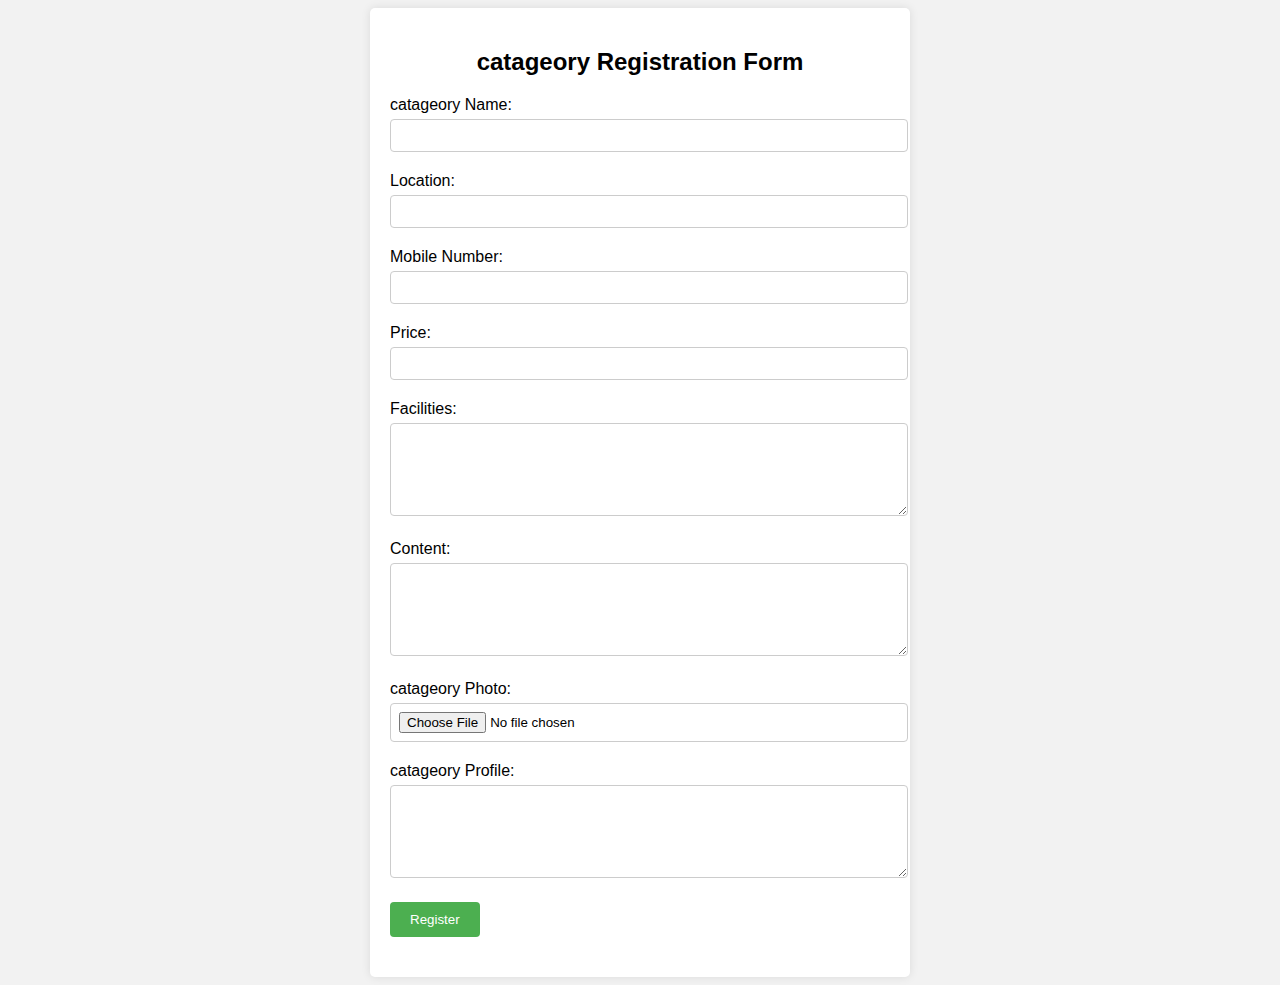
<file: anchors.html>
<!DOCTYPE html>
<html>
<head>
  <title>Catageory Registration Form</title>
  <style>
    body {
      font-family: Arial, sans-serif;
      background-color: #f2f2f2;
    }

    .container {
      max-width: 500px;
      margin: 0 auto;
      padding: 20px;
      background-color: #ffffff;
      border-radius: 5px;
      box-shadow: 0 0 10px rgba(0, 0, 0, 0.1);
    }

    .container h2 {
      text-align: center;
    }

    .form-group {
      margin-bottom: 20px;
    }

    .form-group label {
      display: block;
      margin-bottom: 5px;
    }

    .form-group input[type="file"],
    .form-group input[type="text"],
    .form-group input[type="tel"],
    .form-group input[type="number"],
    .form-group textarea,
    .form-group select {
      width: 100%;
      padding: 8px;
      border: 1px solid #ccc;
      border-radius: 4px;
    }

    .btn {
      background-color: #4CAF50;
      color: #fff;
      padding: 10px 20px;
      border: none;
      border-radius: 4px;
      cursor: pointer;
    }
  </style>
</head>
<body>
  <div class="container">
    <h2>catageory Registration Form</h2>
    <form>
      <div class="form-group">
        <label for="businessName">catageory Name:</label>
        <input type="text" id="businessName" name="businessName" required>
      </div>
      <div class="form-group">
        <label for="location">Location:</label>
        <input type="text" id="location" name="location" required>
      </div>
      <div class="form-group">
        <label for="mobileNumber">Mobile Number:</label>
        <input type="tel" id="mobileNumber" name="mobileNumber" pattern="[0-9]{10}" required>
      </div>
      <div class="form-group">
        <label for="price">Price:</label>
        <input type="number" id="price" name="price" required>
      </div>
      <div class="form-group">
        <label for="Facilities">Facilities:</label>
        <textarea id="businessProfile" name="businessProfile" rows="5" required></textarea>
      </div>
      <div class="form-group">
        <label for="content">Content:</label>
        <textarea id="content" name="content" rows="5" required></textarea>
      </div>
      <div class="form-group">
        <label for="businessPhoto">catageory Photo:</label>
        <input type="file" id="businessPhoto" name="businessPhoto" accept="image/*" required>
      </div>
      <div class="form-group">
        <label for="businessProfile">catageory Profile:</label>
        <textarea id="businessProfile" name="businessProfile" rows="5" required></textarea>
    </div>
    <div class="form-group">
      <input type="submit" value="Register" class="btn">
    </div>
  </form>
</div>
</body>
</html>
</file>
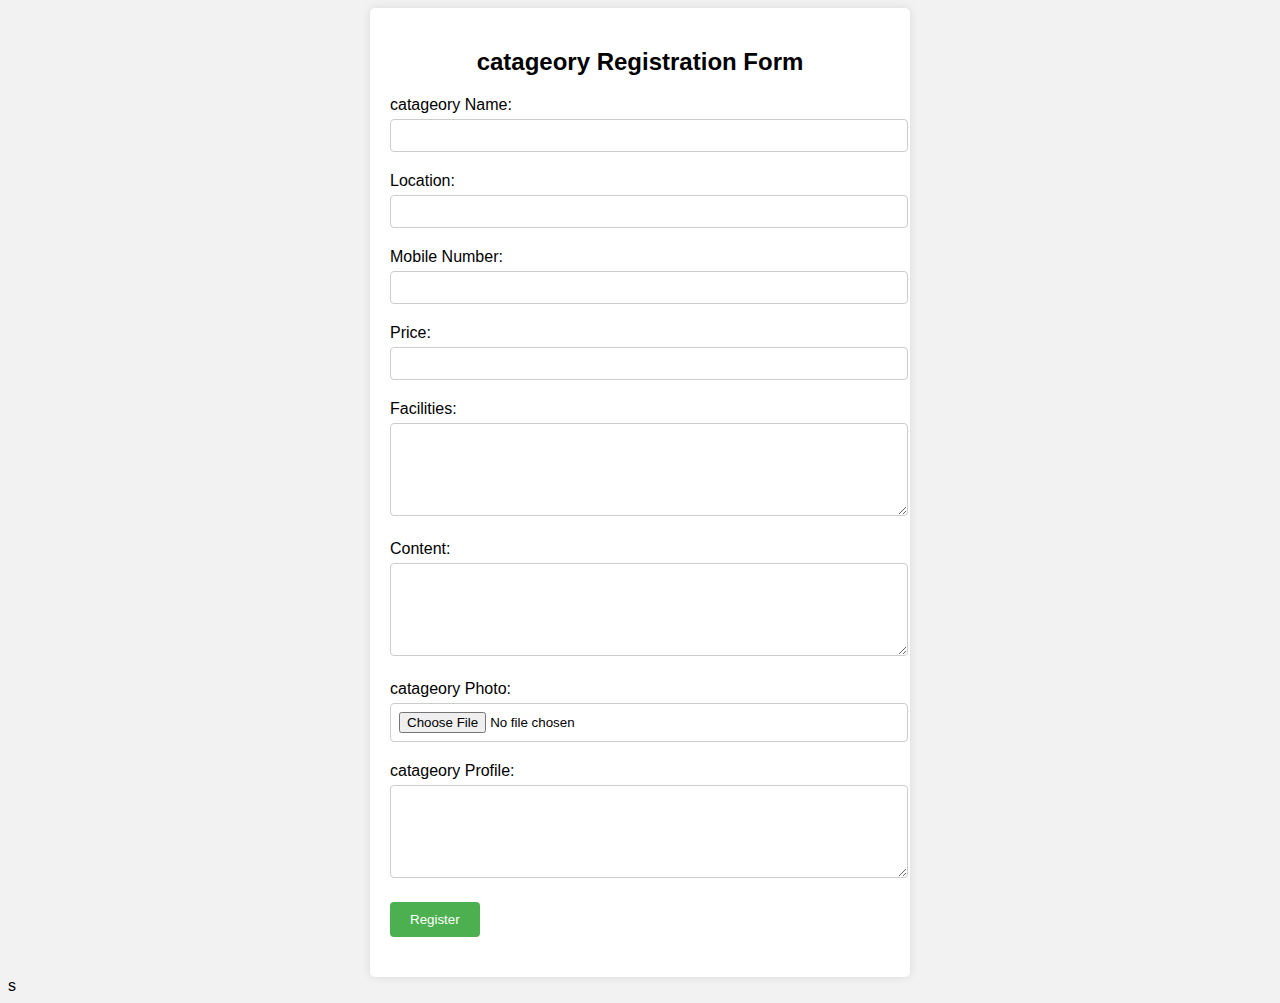
<file: choreography.html>
<!DOCTYPE html>
<html>
<head>
  <title>Catageory Registration Form</title>
  <style>
    body {
      font-family: Arial, sans-serif;
      background-color: #f2f2f2;
    }

    .container {
      max-width: 500px;
      margin: 0 auto;
      padding: 20px;
      background-color: #ffffff;
      border-radius: 5px;
      box-shadow: 0 0 10px rgba(0, 0, 0, 0.1);
    }

    .container h2 {
      text-align: center;
    }

    .form-group {
      margin-bottom: 20px;
    }

    .form-group label {
      display: block;
      margin-bottom: 5px;
    }

    .form-group input[type="file"],
    .form-group input[type="text"],
    .form-group input[type="tel"],
    .form-group input[type="number"],
    .form-group textarea,
    .form-group select {
      width: 100%;
      padding: 8px;
      border: 1px solid #ccc;
      border-radius: 4px;
    }

    .btn {
      background-color: #4CAF50;
      color: #fff;
      padding: 10px 20px;
      border: none;
      border-radius: 4px;
      cursor: pointer;
    }
  </style>
</head>
<body>
  <div class="container">
    <h2>catageory Registration Form</h2>
    <form>
      <div class="form-group">
        <label for="businessName">catageory Name:</label>
        <input type="text" id="businessName" name="businessName" required>
      </div>
      <div class="form-group">
        <label for="location">Location:</label>
        <input type="text" id="location" name="location" required>
      </div>
      <div class="form-group">
        <label for="mobileNumber">Mobile Number:</label>
        <input type="tel" id="mobileNumber" name="mobileNumber" pattern="[0-9]{10}" required>
      </div>
      <div class="form-group">
        <label for="price">Price:</label>
        <input type="number" id="price" name="price" required>
      </div>
      <div class="form-group">
        <label for="Facilities">Facilities:</label>
        <textarea id="businessProfile" name="businessProfile" rows="5" required></textarea>
      </div>
      <div class="form-group">
        <label for="content">Content:</label>
        <textarea id="content" name="content" rows="5" required></textarea>
      </div>
      <div class="form-group">
        <label for="businessPhoto">catageory Photo:</label>
        <input type="file" id="businessPhoto" name="businessPhoto" accept="image/*" required>
      </div>
      <div class="form-group">
        <label for="businessProfile">catageory Profile:</label>
        <textarea id="businessProfile" name="businessProfile" rows="5" required></textarea>
    </div>
    <div class="form-group">
      <input type="submit" value="Register" class="btn">
    </div>
  </form>
</div>
</body>
</html>
     
s
</file>
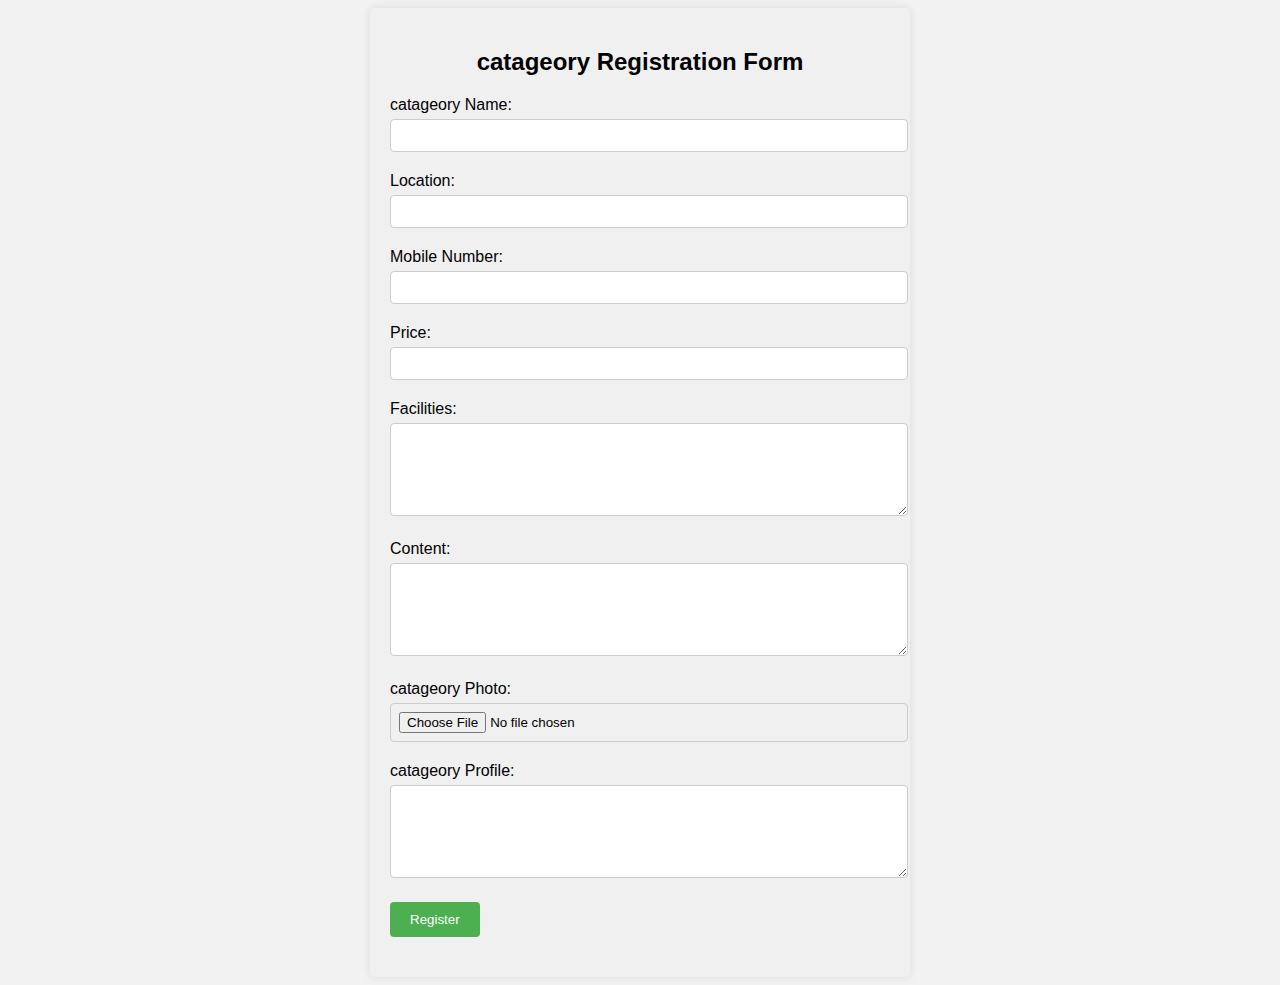
<file: dj-sounds.html>
<!DOCTYPE html>
<html>
<head>
  <title>Catageory Registration Form</title>
  <style>
    body {
      font-family: Arial, sans-serif;
      background-color: #f2f2f2;
    }

    .container {
      max-width: 500px;
      margin: 0 auto;
      padding: 20px;
      background-color: #f0f0f0;
      border-radius: 5px;
      box-shadow: 0 0 10px rgba(0, 0, 0, 0.1);
    }

    .container h2 {
      text-align: center;
    }

    .form-group {
      margin-bottom: 20px;
    }

    .form-group label {
      display: block;
      margin-bottom: 5px;
    }

    .form-group input[type="file"],
    .form-group input[type="text"],
    .form-group input[type="tel"],
    .form-group input[type="number"],
    .form-group textarea,
    .form-group select {
      width: 100%;
      padding: 8px;
      border: 1px solid #ccc;
      border-radius: 4px;
    }

    .btn {
      background-color: #4CAF50;
      color: #fff;
      padding: 10px 20px;
      border: none;
      border-radius: 4px;
      cursor: pointer;
    }
  </style>
</head>
<body>
  <div class="container">
    <h2>catageory Registration Form</h2>
    <form>
      <div class="form-group">
        <label for="businessName">catageory Name:</label>
        <input type="text" id="businessName" name="businessName" required>
      </div>
      <div class="form-group">
        <label for="location">Location:</label>
        <input type="text" id="location" name="location" required>
      </div>
      <div class="form-group">
        <label for="mobileNumber">Mobile Number:</label>
        <input type="tel" id="mobileNumber" name="mobileNumber" pattern="[0-9]{10}" required>
      </div>
      <div class="form-group">
        <label for="price">Price:</label>
        <input type="number" id="price" name="price" required>
      </div>
      <div class="form-group">
        <label for="Facilities">Facilities:</label>
        <textarea id="businessProfile" name="businessProfile" rows="5" required></textarea>
      </div>
      <div class="form-group">
        <label for="content">Content:</label>
        <textarea id="content" name="content" rows="5" required></textarea>
      </div>
      <div class="form-group">
        <label for="businessPhoto">catageory Photo:</label>
        <input type="file" id="businessPhoto" name="businessPhoto" accept="image/*" required>
      </div>
      <div class="form-group">
        <label for="businessProfile">catageory Profile:</label>
        <textarea id="businessProfile" name="businessProfile" rows="5" required></textarea>
    </div>
    <div class="form-group">
      <input type="submit" value="Register" class="btn">
    </div>
  </form>
</div>
</body>
</html>
</file>
